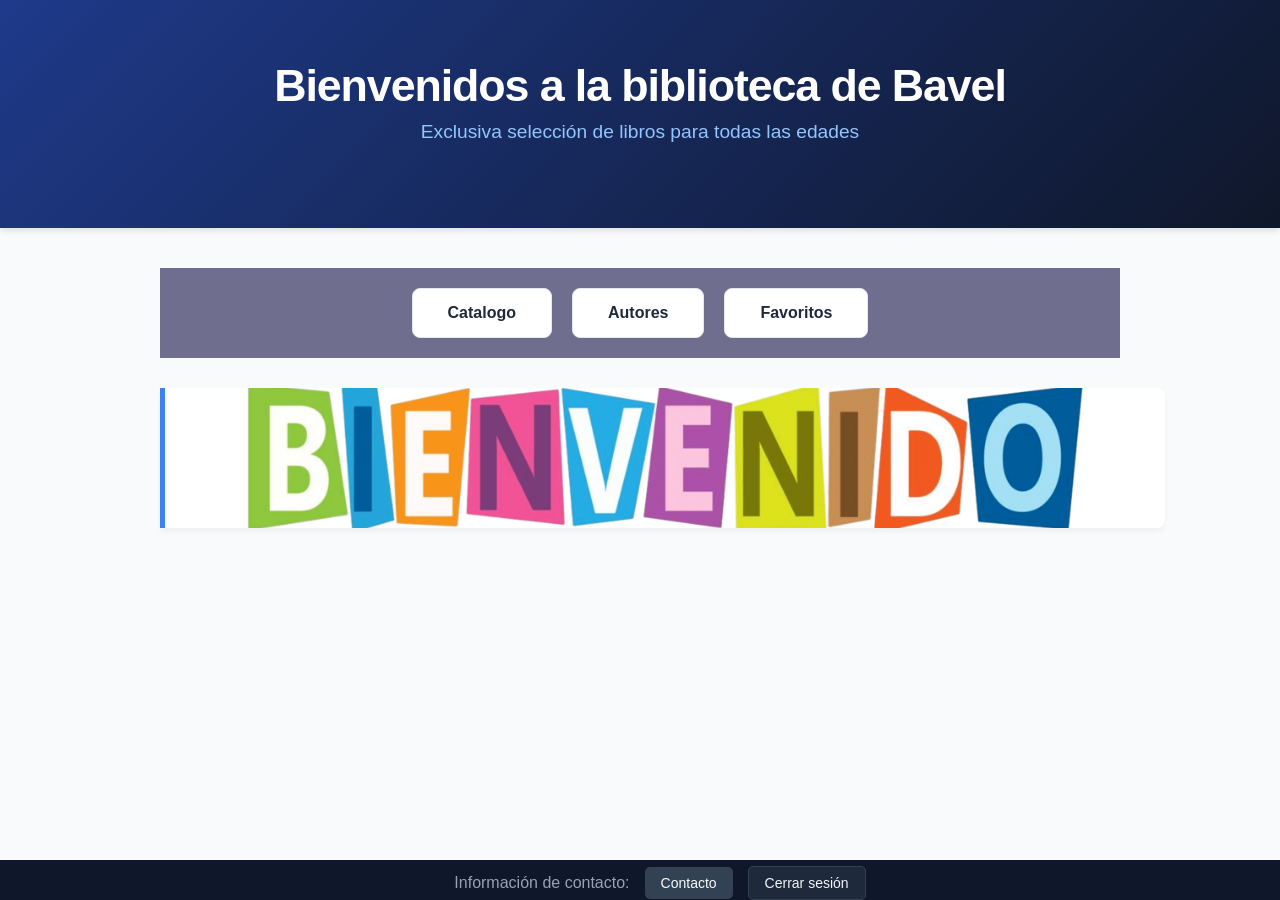
<file: HTML/inicio.html>
<!DOCTYPE html>
<html lang="en">
<head>
    <meta charset="UTF-8">
    <meta name="viewport" content="width=device-width, initial-scale=1.0">
    <title>Biblioteca digital</title>
    <link rel = "stylesheet" href="../CSS/estilos_inicio.css">
</head>
<body>
    <section id="cabecera">
        <h1>Bienvenidos a la biblioteca de Bavel</h1>
        <p>Exclusiva selección de libros para todas las edades</p>
    </section>

    <section id="paginas">
        <div id="contenedor_paginas">
            <a href="../HTML/catalogo.html">
                <button id="Catalogo" class="button-catalog">Catalogo</button>
            </a>
            <a href="../HTML/autores.html">
                <button id="Autores" class="button-catalog">Autores</button>
            </a>
            <a href="../HTML/favoritos.html">
                <button id="Favoritos" class="button-catalog">Favoritos</button>
            </a>
            
        </div>
        <div id="bienvenida" class="banner-inicio">
            
        </div>
    </section>

    <section id="contactos">
        <div id="footer-section">
            <p>Información de contacto: <a href="../HTML//contacto.html"><button>Contacto</button></a> <a href=".."><button id="cerrar-sesion" onclick=cerrarSesion()>Cerrar sesión</button></a></p>
            
        </div>
    </section>
</body>
</html>
</file>
<file: CSS/estilos_inicio.css>
.button-catalog{
    font-size: 14px;
    background-color: #6f6e8f;
    border-color:rgb(121, 115, 168)
}


#contenedor_paginas{
    background-color: #6f6e8f;
    padding: 20px;
}

.banner-inicio{
    width: 100%;
    height: 100px;
    background-color: #6f6e8f;
    background-image: url('imagenes/banner_imagen.png');
    background-size: cover;        /* Cubre todo el div */
    background-position: center;   /* Centra la imagen */
}

#footer-section {
    position: fixed;
    bottom: 0;
    width: 100%;
}

body {
    font-family: 'Segoe UI', Tahoma, Geneva, Verdana, sans-serif;
    background-color: #f8fafc;
    color: #334155;
    margin: 0;
    padding: 0;
    display: flex;
    flex-direction: column;
    min-height: 100vh; 
}

#cabecera {
    background: linear-gradient(135deg, #1e3a8a 0%, #0f172a 100%);
    color: #ffffff;
    text-align: center;
    padding: 60px 20px;
    box-shadow: 0 4px 6px -1px rgba(0, 0, 0, 0.1);
}

#cabecera h1 {
    font-size: 2.8rem;
    margin: 0 0 10px 0;
    letter-spacing: -0.025em;
}

#cabecera p {
    font-size: 1.2rem;
    color: #93c5fd;
    margin: 0 0 25px 0;
}


#paginas {
    flex: 1; 
    max-width: 1000px;
    margin: 40px auto;
    width: 100%;
    padding: 0 20px;
    box-sizing: border-box;
}

/* Contenedor de los botones principales */
#contenedor_paginas {
    display: flex;
    gap: 20px;
    justify-content: center;
    flex-wrap: wrap; 
    margin-bottom: 30px;
}

#contenedor_paginas a {
    text-decoration: none; 
}

/* Botones del catálogo, autores y favoritos */
.button-catalog {
    background-color: #ffffff;
    color: #1e293b;
    border: 1px solid #e2e8f0;
    padding: 15px 35px;
    font-size: 16px;
    font-weight: 600;
    border-radius: 8px;
    cursor: pointer;
    box-shadow: 0 2px 4px rgba(0, 0, 0, 0.02);
    transition: all 0.2s ease;
}

.button-catalog:hover {
    background-color: #3b82f6;
    color: #ffffff;
    border-color: #3b82f6;
    transform: translateY(-2px);
    box-shadow: 0 4px 12px rgba(59, 130, 246, 0.3);
}

.button-catalog:active {
    transform: translateY(0);
}

.banner-inicio {
    background-color: #ffffff;
    border-left: 5px solid #3b82f6;
    padding: 20px;
    border-radius: 0 8px 8px 0;
    box-shadow: 0 4px 6px -1px rgba(0, 0, 0, 0.05);
    text-align: center;
    font-size: 1.2rem;
    font-weight: 500;
    color: #1e293b;
}

/*
    Sección footer sur
*/
#contactos {
    background-color: #0f172a;
    color: #94a3b8;
    padding: 20px;
    text-align: center;
    margin-top: auto;
}

#footer-section p {
    margin: 0;
    display: flex;
    align-items: center;
    justify-content: center;
    gap: 15px;
    flex-wrap: wrap;
}

#footer-section a {
    text-decoration: none;
}

/* Botones del footer */
#footer-section button {
    background-color: #334155;
    color: #f8fafc;
    border: none;
    padding: 8px 16px;
    font-size: 14px;
    font-weight: 500;
    border-radius: 5px;
    cursor: pointer;
    transition: background-color 0.2s;
}

#footer-section button:hover {
    background-color: #475569;
}

#cerrar-sesion {
    background-color: #1e293b !important;
    color: #f1f5f9 !important;
    border: 1px solid #334155 !important;
}

#cerrar-sesion:hover {
    background-color: #ef4444 !important;
    color: #ffffff !important;
    border-color: #ef4444 !important;
}

/* 
    Media queries (600px)
*/
@media (max-width: 600px) {
    #cabecera {
        padding: 40px 15px;
    }

    #cabecera h1 {
        font-size: 1.9rem; 
    }

    #cabecera p {
        font-size: 1rem;
    }

    #contenedor_paginas {
        flex-direction: column;
        align-items: stretch; 
        gap: 12px;
    }

    #contenedor_paginas a {
        width: 100%; 
    }

    .button-catalog {
        width: 100%; 
        padding: 12px;
        font-size: 15px;
    }

    .banner-inicio {
        font-size: 1rem;
        padding: 15px;
    }

    #footer-section p {
        flex-direction: column;
        gap: 12px;
        text-align: center;
    }
    
    #footer-section button {
        width: 80%; 
        padding: 10px;
    }
}
</file>
